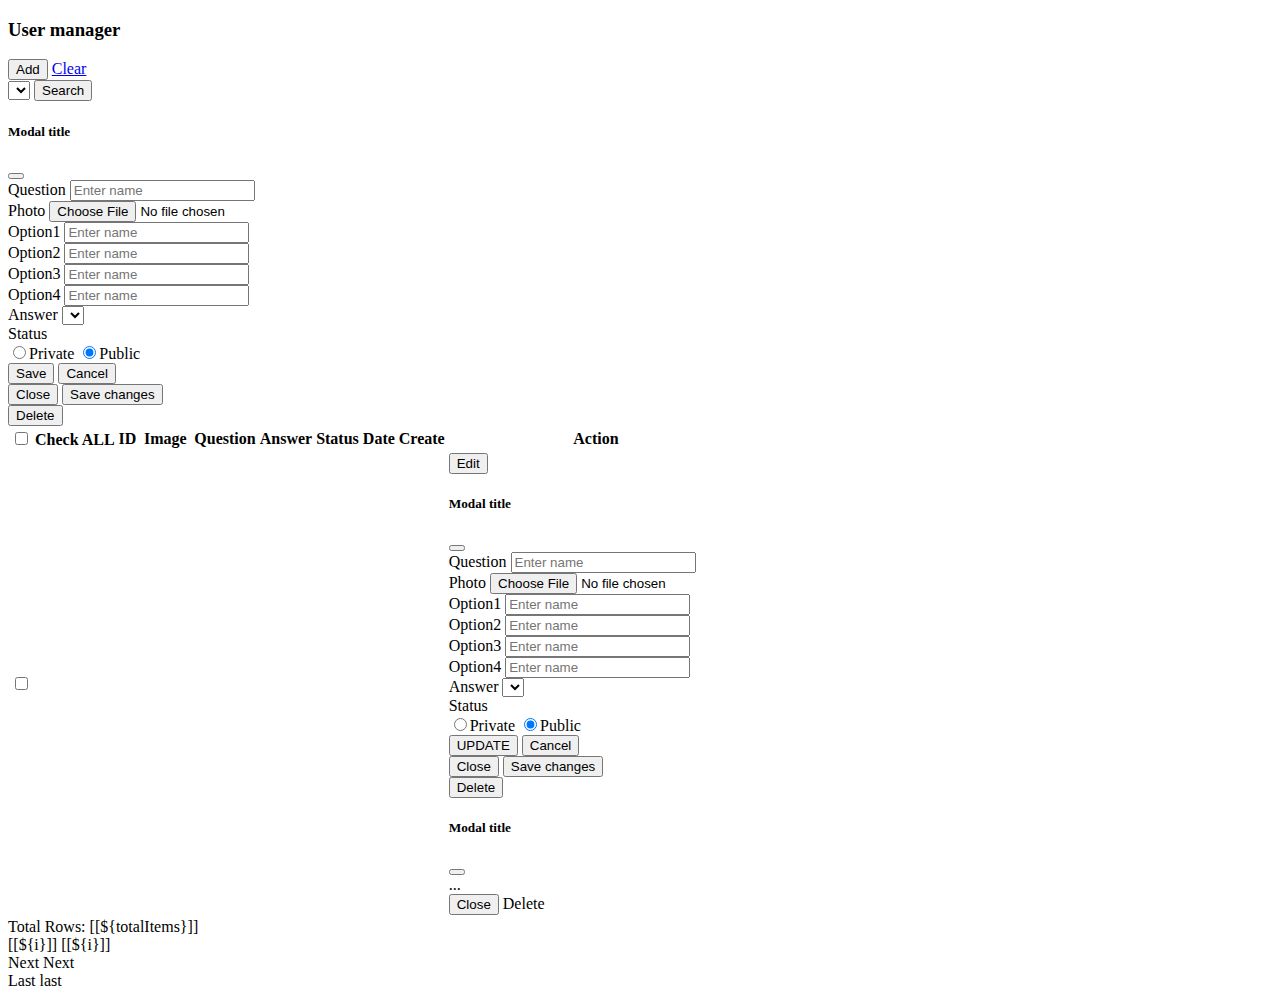
<file: Java5/Java_Class/CrudSpring/src/main/resources/templates/list_user.html>
<!doctype html>
<html xmlns:th="http://www.thymeleaf.org" lang="en">
<head>
    <title>Title</title>
    <!-- Required meta tags -->
    <meta charset="utf-8">
    <meta name="viewport" content="width=device-width, initial-scale=1, shrink-to-fit=no">

    <!-- Bootstrap CSS v5.0.2 -->
    <link rel="stylesheet" href="https://cdn.jsdelivr.net/npm/bootstrap@5.0.2/dist/css/bootstrap.min.css"
          integrity="sha384-EVSTQN3/azprG1Anm3QDgpJLIm9Nao0Yz1ztcQTwFspd3yD65VohhpuuCOmLASjC" crossorigin="anonymous">
    <script src="https://ajax.googleapis.com/ajax/libs/jquery/3.6.0/jquery.min.js"></script>
</head>
<body>
<h3 class="text-center">User manager</h3>


<div class="container">
    <div class="text-center">
        <button type="button" class="btn btn-primary" data-bs-toggle="modal" data-bs-target="#exampleModal">
            Add
        </button>
        <a class="btn btn-warning" href="/quiz/list" role="button">Clear</a>
    </div>

    <!--        <button type="button" class="btn btn-danger " data-bs-toggle="modal" data-bs-target="#exampleModal">-->
    <!--            Delete-->
    <!--        </button>-->
    <div class="row">
        <div class="col-md-4">
            <div class="text-center">
                <form action="/quiz/search">
                    <select class="form-control" name="keyword">
                        <option
                                th:each="type: ${T(com.example.lab34.entity.TypeStatus).values()}"
                                th:text="${type}" th:value="${type}"
                        ></option>
                    </select>
                    <!--            filter:-->
                    <!--            <input type="text" name="keyword">-->
                    <button type="submit" class="btn btn-primary mt-2">Search</button>
                </form>
            </div>
        </div>
    </div>


    <div class="modal fade" id="exampleModal" tabindex="-1" aria-labelledby="exampleModalLabel" aria-hidden="true">
        <div class="modal-dialog modal-lg">
            <div class="modal-content">
                <div class="modal-header">
                    <h5 class="modal-title" id="exampleModalLabel">Modal title</h5>
                    <button type="button" class="btn-close" data-bs-dismiss="modal" aria-label="Close"></button>
                </div>
                <div class="modal-body">
                    <form th:action="${ACTION}" method="post"
                          enctype="multipart/form-data">
                        <div class="row"
                        >
                            <div class="col-sm-12">
                                <div class="form-group">
                                    <label>Question</label> <input type="text" class="form-control"
                                                                   name="question" placeholder="Enter name"
                                                                   value="">
                                </div>
                                <div class="form-group">
                                    <label>Photo</label> <input
                                        type="file" class="form-control" name="image" placeholder="Enter photo"
                                >
                                </div>
                                <div class="form-group">
                                    <label>Option1</label> <input type="text" class="form-control"
                                                                  name="option1" placeholder="Enter name"
                                                                  value="">
                                </div>
                                <div class="form-group">
                                    <label>Option2</label> <input type="text" class="form-control"
                                                                  name="option2" placeholder="Enter name"
                                                                  value="">
                                </div>
                                <div class="form-group">
                                    <label>Option3</label> <input type="text" class="form-control"
                                                                  name="option3" placeholder="Enter name"
                                                                  value="">
                                </div>
                                <div class="form-group">
                                    <label>Option4</label> <input type="text" class="form-control"
                                                                  name="option4" placeholder="Enter name"
                                                                  value="">
                                </div>
                                <div class="form-group">
                                    <label>Answer</label>
                                    <select class="form-control" id="departId" name="answer">
                                        <option th:each="type: ${T(com.example.lab34.entity.TypeAnswer).values()}"
                                                th:text="${type}" th:value="${type}"></option>
                                    </select>
                                </div>
                                <div class="form-group">
                                    <label>Status</label>
                                    <div class="radio">
                                        <!--value = 1 => Nam| 0 =>Nu -->
                                        <label class="checkbox-inline"> <input
                                                type="radio"
                                                name="status" value="PRIVATE" id="gender1">Private
                                        </label> <label class="checkbox-inline"> <input
                                            type="radio"
                                            name="status" checked="checked" value="PUBLIC" id="gender2">Public
                                    </label>
                                    </div>
                                </div>




                                <button type="submit" class="btn btn-primary">Save</button>
                                <button type="reset" class="btn btn-primary">Cancel</button>

                            </div>
                        </div>
                    </form>
                </div>
                <div class="modal-footer">
                    <button type="button" class="btn btn-secondary" data-bs-dismiss="modal">Close</button>
                    <button type="button" class="btn btn-primary">Save changes</button>
                </div>
            </div>
        </div>
    </div>

    <div class="container">
        <form th:action="${BASEURL}" method="post" enctype="multipart/form-data">
            <table class="table">
                <button class="btn btn-danger" th:formaction="${BASEURL+'/deleteAll'}" type="submit">Delete</button>
                <tr>
                    <th>
                        <input class="form-check-input" id="selectAll" type="checkbox" name="selectAll"
                        > Check ALL
                    </th>
                    <th>
                        <a th:href="@{'/quiz/page/' + ${currentPage} + '?sortField=id&sortDir=' + ${reverseSortDir}}">
                            ID
                        </a>
                    </th>
                    <th>Image</th>
                    <th>
                        <a th:href="@{'/quiz/page/' + ${currentPage} + '?sortField=question&sortDir=' + ${reverseSortDir}}">
                            Question
                        </a>
                    </th>
                    <th>
                        <a th:href="@{'/quiz/page/' + ${currentPage} + '?sortField=answer&sortDir=' + ${reverseSortDir}}">
                            Answer
                        </a>
                    </th>
                    <th>Status</th>
                    <th>Date Create</th>
                    <th>Action</th>
                </tr>
                <!--            <form th:action="${BASEURL}">-->
                <tr th:each="item: ${listUsers}">
                    <td>
                        <input class="form-check-input checkboxAll" type="checkbox" id="inlineCheckbox1" name="idAll"
                               th:value="${item.id}">
                    </td>


                    <td th:text="${item.id}">
                    </td>
                    <td>
                        <img th:src="*{'data:image/jpeg;base64,'+ item.image}" class="img-fluid" width="50px">
                    </td>
                    <td
                            th:text="${item.question}"
                    >

                        </a>
                    </td>
                    <td
                            th:text="${item.answer}"
                    ></td>
                    <td
                            th:text="${item.typeStatus}"
                    ></td>

                    <td
                            th:text="${#dates.format(item.dateCreate, 'dd-MMM-yyyy')}"
                    >
                    </td>
                    <td>

                        <!-- Button trigger modal -->
                        <button type="button" class="btn btn-primary" data-bs-toggle="modal"
                                th:attr="data-bs-target='#modal-edit'+${item.id }"
                        >
                            Edit
                        </button>

                        <!-- Modal -->
                        <form enctype="multipart/form-data" id="form1"
                              th:action="${ACTION1}" method="post"
                        >
                            <div class="modal fade"
                                 th:attr="id='modal-edit'+${item.id }"
                                 tabindex="-1" aria-labelledby="exampleModalLabel" aria-hidden="true">
                                <div class="modal-dialog">
                                    <div class="modal-content">
                                        <div class="modal-header">
                                            <h5 class="modal-title">Modal title</h5>
                                            <button type="button" class="btn-close" data-bs-dismiss="modal"
                                                    aria-label="Close"></button>
                                        </div>
                                        <div class="modal-body">
                                            <div class="row"
                                            >
                                                <input type="hidden" name="id" th:value="${item.id}">
                                                <div class="col-sm-12">
                                                    <div class="form-group">
                                                        <label>Question</label> <input type="text" class="form-control"
                                                                                       name="question" placeholder="Enter name"
                                                                                       th:attr="value=${item.question }"
                                                    >
                                                    </div>
                                                    <div class="form-group">
                                                        <label>Photo</label> <input
                                                            type="file" class="form-control" name="image" placeholder="Enter photo"
                                                    >
                                                    </div>
                                                    <div class="form-group">
                                                        <label>Option1</label> <input type="text" class="form-control"
                                                                                      name="option1" placeholder="Enter name"
                                                                                      th:attr="value=${item.option1 }"
                                                    >
                                                    </div>
                                                    <div class="form-group">
                                                        <label>Option2</label> <input type="text" class="form-control"
                                                                                      name="option2" placeholder="Enter name"
                                                                                      th:attr="value=${item.option2 }"
                                                    >
                                                    </div>
                                                    <div class="form-group">
                                                        <label>Option3</label> <input type="text" class="form-control"
                                                                                      name="option3" placeholder="Enter name"
                                                                                      th:attr="value=${item.option3 }"

                                                    >
                                                    </div>
                                                    <div class="form-group">
                                                        <label>Option4</label> <input type="text" class="form-control"
                                                                                      name="option4" placeholder="Enter name"
                                                                                      th:attr="value=${item.option4 }"
                                                    >
                                                    </div>
                                                    <div class="form-group">
                                                        <label>Answer</label>
                                                        <select class="form-control" name="answer">
                                                            <option th:each="type: ${T(com.example.lab34.entity.TypeAnswer).values()}"
                                                                    th:text="${type}" th:value="${type}" th:selected="${type.equals(item.answer)}"></option>
                                                        </select>
                                                    </div>
                                                    <div class="form-group">
                                                        <label>Status</label>
                                                        <div class="radio">
                                                            <!--value = 1 => Nam| 0 =>Nu -->
                                                            <label class="checkbox-inline"> <input
                                                                    type="radio"
                                                                    name="status" value="PRIVATE"
                                                                    th:checked="${item.typeStatus.getValue() == 0}"
                                                            >Private
                                                            </label> <label class="checkbox-inline"> <input
                                                                type="radio"
                                                                name="status" checked="checked" value="PUBLIC"
                                                                th:checked="${item.typeStatus.getValue() == 1}"
                                                        >Public
                                                        </label>
                                                        </div>
                                                    </div>


                                                    <button class="btn btn-sm btn-primary" id="button1"
                                                        th:formaction="${BASEURL+'/update'}">UPDATE
                                                    </button>
                                                    <button type="reset" class="btn btn-primary">Cancel</button>

                                                </div>
                                            </div>

                                        </div>
                                        <div class="modal-footer">
                                            <button type="button" class="btn btn-secondary" data-bs-dismiss="modal">
                                                Close
                                            </button>
                                            <button type="button" class="btn btn-primary">Save changes</button>
                                        </div>
                                    </div>
                                </div>
                            </div>
                        </form>
                        <!-- Button trigger modal -->
                        <button type="button" id="button2" class="btn btn-danger" data-bs-toggle="modal"
                                th:attr="data-bs-target='#modal-delete'+${item.id }"
                        >
                            Delete
                        </button>
                        <!-- Modal -->
                        <div class="modal fade" th:attr="id='modal-delete'+${item.id }"
                             tabindex="-1" aria-labelledby="exampleModalLabel" aria-hidden="true">
                            <div class="modal-dialog">
                                <div class="modal-content">
                                    <div class="modal-header">
                                        <h5 class="modal-title">Modal title</h5>
                                        <button type="button" class="btn-close" data-bs-dismiss="modal"
                                                aria-label="Close"></button>
                                    </div>
                                    <div class="modal-body">
                                        ...
                                    </div>
                                    <div class="modal-footer">
                                        <button type="button" class="btn btn-secondary" data-bs-dismiss="modal">Close
                                        </button>
                                        <a class="btn btn-primary" th:attr="href='/quiz/delete/'+${item.id }"
                                           role="button">Delete</a>
                                    </div>
                                </div>
                            </div>
                        </div>
                    </td>

                </tr>
                <!--            </form>-->
            </table>
        </form>

        <div th:if="${totalPages > 1}">
            <div class="row">
                <div class="col-sm-2">
                    Total Rows: [[${totalItems}]]
                </div>
                <div class="col-sm-1">
                   <span th:each="i: ${#numbers.sequence(1, totalPages)}">
                       <a th:if="${currentPage != i}"
                          th:href="@{'/quiz/page/' + ${i} + '?sortField=' + ${sortField} + '&sortDir='+${sortDir}}">[[${i}]]</a>
                       <span th:unless="${currentPage != i}">[[${i}]]</span> &nbsp; &nbsp;
                   </span>
                </div>
                <div class="col-sm-1">
                    <a th:if="${currentPage < totalPages}"
                       th:href="@{'/quiz/page/' + ${currentPage + 1} + '?sortField=' + ${sortField} + '&sortDir='+${sortDir} }">Next</a>
                    <span th:unless="${currentPage < totalPages}">Next</span>
                </div>

                <div class="col-sm-1">
                    <a th:if="${currentPage < totalPages}"
                       th:href="@{'/quiz/page/' + ${totalPages} + '?sortField=' + ${sortField} + '&sortDir='+${sortDir}}">Last</a>
                    <span th:unless="${currentPage < totalPages}">last</span>
                </div>


            </div>

        </div>

    </div>
</div>
<!-- Button trigger modal -->

<script>
    $(document).ready(function () {
        $("#selectAll").click(function () {
            if (this.checked) {
                $('.checkboxAll').each(function () {
                    $(".checkboxAll").prop('checked', true);
                })
            } else {
                $('.checkboxAll').each(function () {
                    $(".checkboxAll").prop('checked', false);
                })
            }
        });
    });


</script>
<!-- Bootstrap JavaScript Libraries -->
<script src="https://cdn.jsdelivr.net/npm/@popperjs/core@2.9.2/dist/umd/popper.min.js"
        integrity="sha384-IQsoLXl5PILFhosVNubq5LC7Qb9DXgDA9i+tQ8Zj3iwWAwPtgFTxbJ8NT4GN1R8p"
        crossorigin="anonymous"></script>
<script src="https://cdn.jsdelivr.net/npm/bootstrap@5.0.2/dist/js/bootstrap.min.js"
        integrity="sha384-cVKIPhGWiC2Al4u+LWgxfKTRIcfu0JTxR+EQDz/bgldoEyl4H0zUF0QKbrJ0EcQF"
        crossorigin="anonymous"></script>
</body>
</html>
</file>
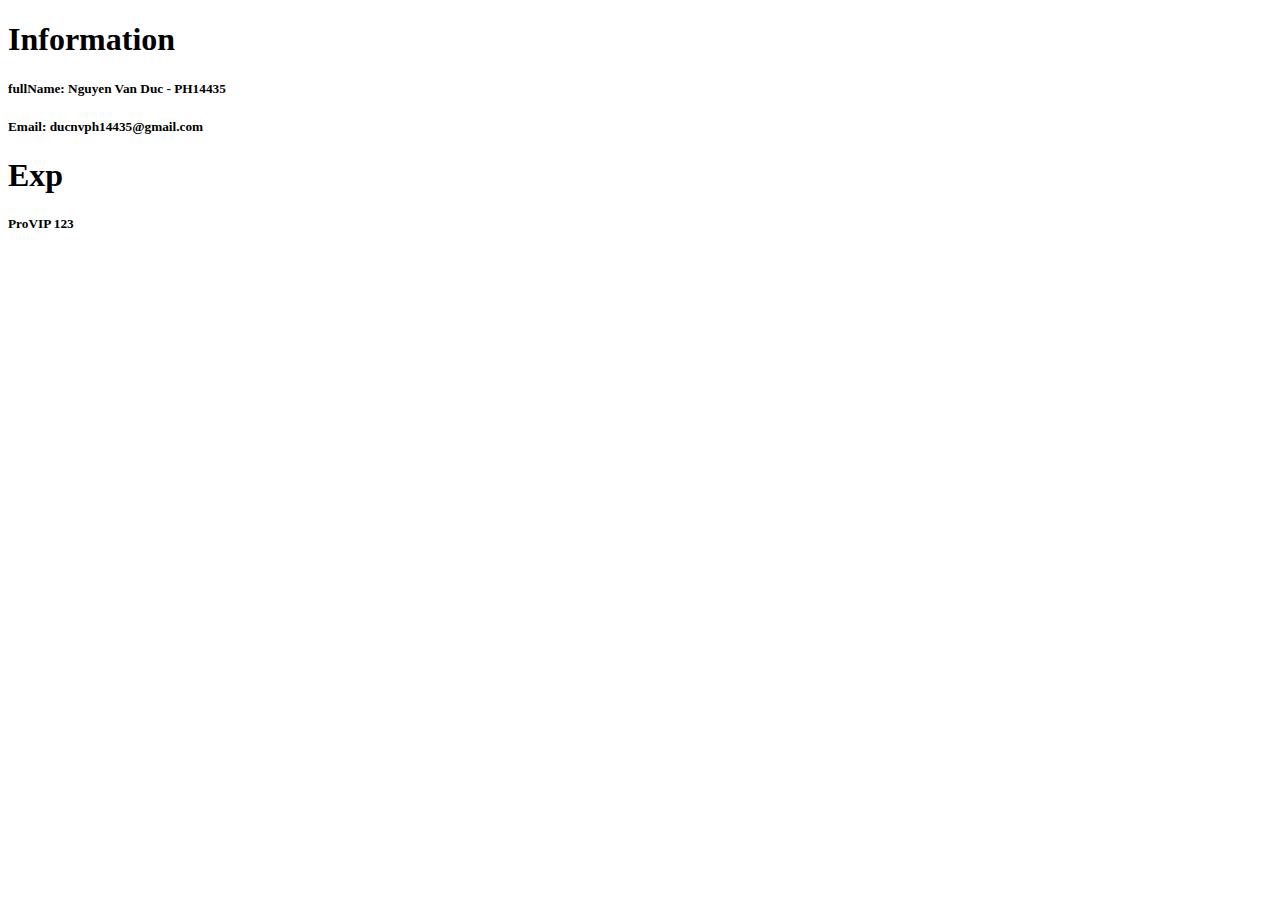
<file: Java5/Lab/Lab12/src/main/resources/static/about.html>
<!DOCTYPE html>
<html lang="en">
<head>
    <meta charset="UTF-8">
    <title>Title</title>
</head>
<body>
<h1>Information</h1>
<h5>fullName: Nguyen Van Duc - PH14435</h5>
<h5>Email: ducnvph14435@gmail.com</h5>
<h1>Exp</h1>
<h5>ProVIP 123</h5>

</body>
</html>
</file>
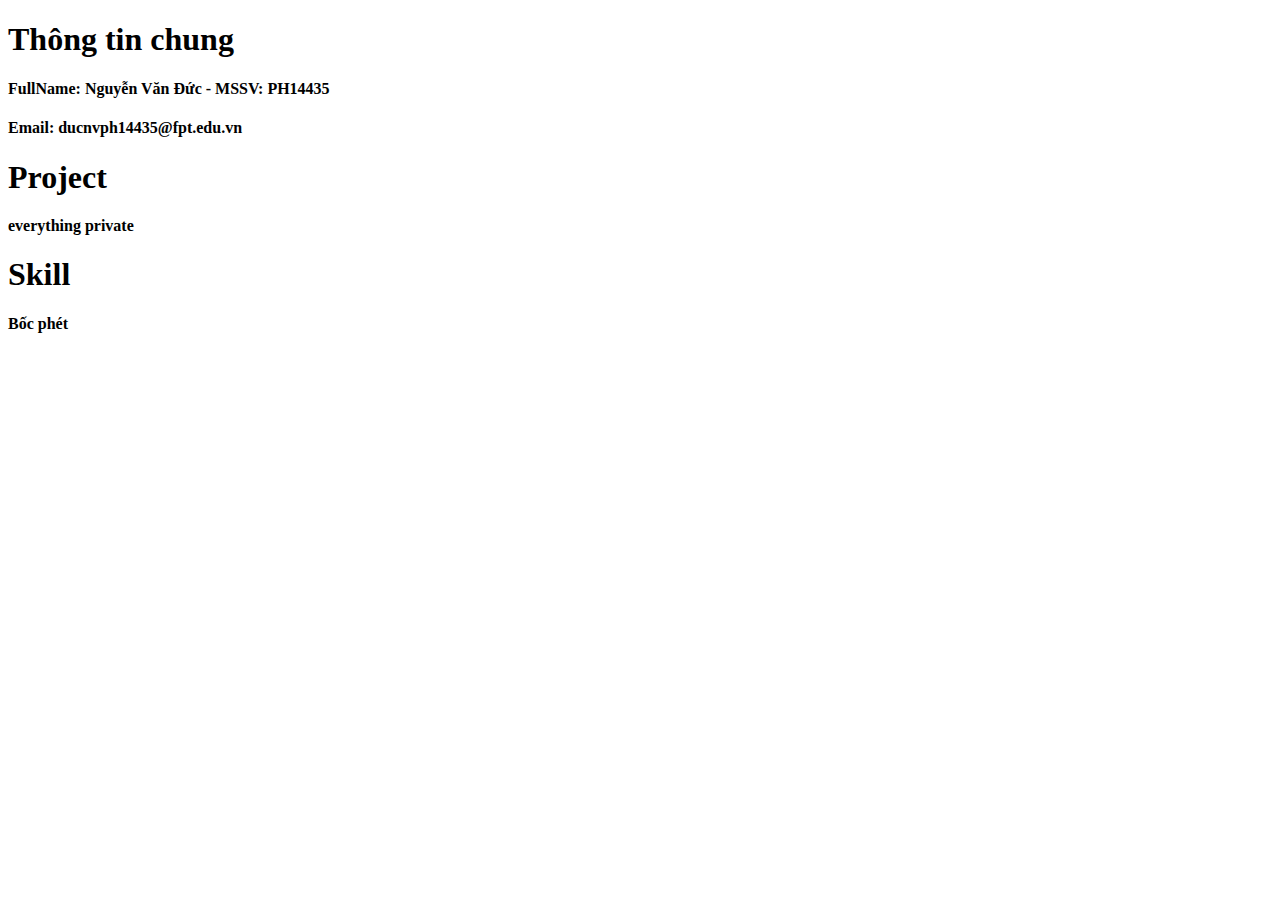
<file: Java5/Lab/Lab12_main/src/main/resources/static/about.html>
<!doctype html>
<html lang="en">
<head>
    <title>Title</title>
    <!-- Required meta tags -->
    <meta charset="utf-8">
    <meta name="viewport" content="width=device-width, initial-scale=1, shrink-to-fit=no">

    <!-- Bootstrap CSS v5.0.2 -->
    <link rel="stylesheet" href="https://cdn.jsdelivr.net/npm/bootstrap@5.0.2/dist/css/bootstrap.min.css"
          integrity="sha384-EVSTQN3/azprG1Anm3QDgpJLIm9Nao0Yz1ztcQTwFspd3yD65VohhpuuCOmLASjC" crossorigin="anonymous">

</head>
<body>
<div class="container">
    <h1>Thông tin chung</h1>
    <h4>FullName: Nguyễn Văn Đức - MSSV: PH14435</h4>
    <h4>Email: ducnvph14435@fpt.edu.vn</h4>

    <h1>Project</h1>
    <h4>everything private</h4>

    <h1>Skill</h1>
    <h4>Bốc phét</h4>
</div>
<!-- Bootstrap JavaScript Libraries -->
<script src="https://cdn.jsdelivr.net/npm/@popperjs/core@2.9.2/dist/umd/popper.min.js"
        integrity="sha384-IQsoLXl5PILFhosVNubq5LC7Qb9DXgDA9i+tQ8Zj3iwWAwPtgFTxbJ8NT4GN1R8p"
        crossorigin="anonymous"></script>
<script src="https://cdn.jsdelivr.net/npm/bootstrap@5.0.2/dist/js/bootstrap.min.js"
        integrity="sha384-cVKIPhGWiC2Al4u+LWgxfKTRIcfu0JTxR+EQDz/bgldoEyl4H0zUF0QKbrJ0EcQF"
        crossorigin="anonymous"></script>
</body>
</html>
</file>
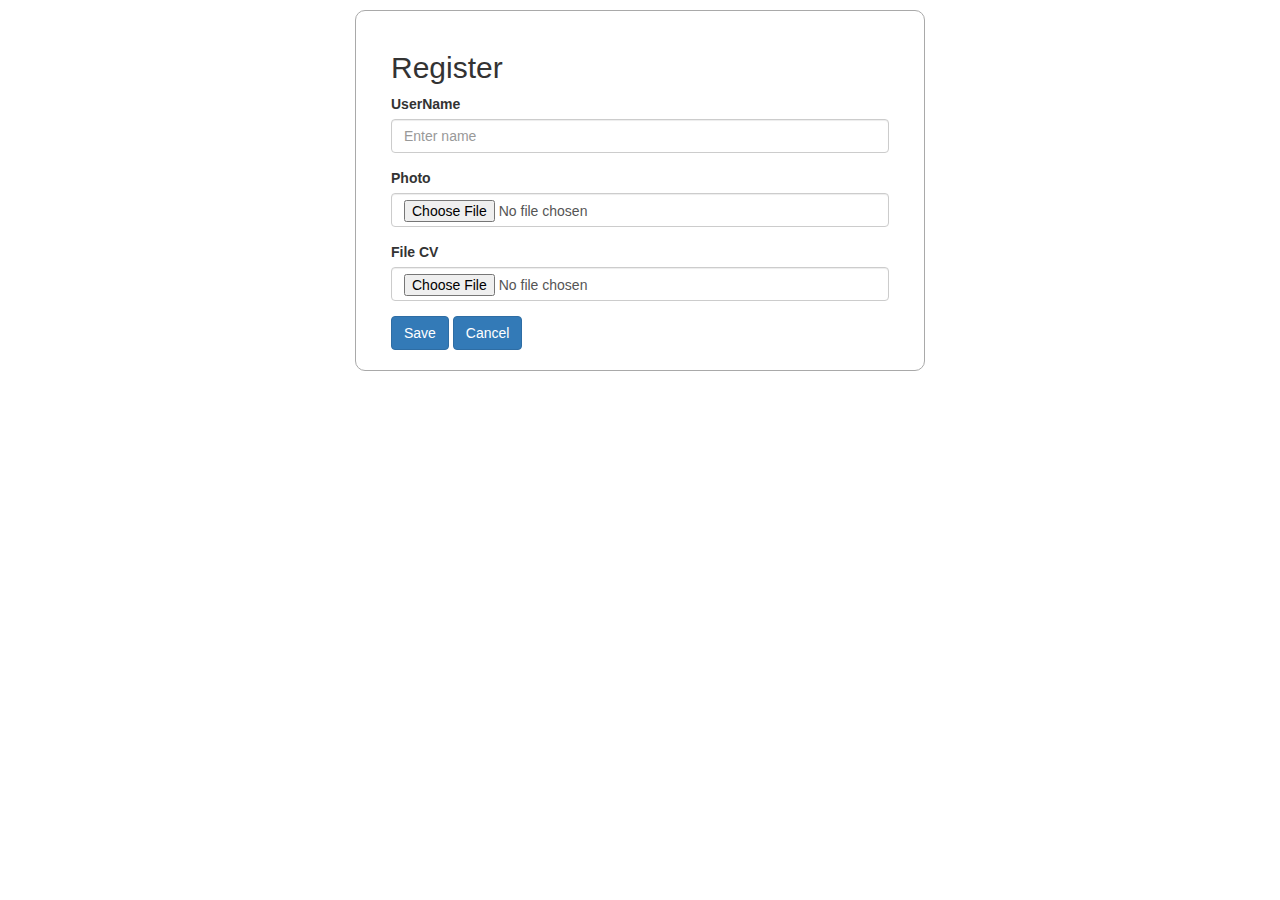
<file: Java5/Lab_Home/CRUD_Staff/src/main/resources/templates/infor.html>
<!DOCTYPE html>
<html>
<head>
    <meta http-equiv="Content-Type" content="text/html; charset=UTF-8">

    <link rel="stylesheet"
          href="https://maxcdn.bootstrapcdn.com/bootstrap/3.4.0/css/bootstrap.min.css">
    <script
            src="https://ajax.googleapis.com/ajax/libs/jquery/3.4.1/jquery.min.js"></script>
    <script
            src="https://maxcdn.bootstrapcdn.com/bootstrap/3.4.0/js/bootstrap.min.js"></script>
    <title>JSP Page</title>
</head>
<body>
<div class="container" style="margin-top: 10px;">
    <div class="row"
         style="border: 1px darkgrey solid; border-radius: 10px; width: 50%; margin: 0 auto; padding: 20px;">
        <div class="col-sm-12">

            <h2 class="myclass">Register</h2>
            <form action="/save" method="post" enctype="multipart/form-data">
                <div class="form-group">
                    <label>UserName</label>
                    <input type="text"
                           class="form-control" name="name" placeholder="Enter name">
                </div>

                <div class="form-group">
                    <label>Photo</label>
                    <input type="file"
                           class="form-control" name="photo" placeholder="Enter photo">
                </div>
                <div class="form-group">
                    <label>File CV</label>
                    <input type="file"
                           class="form-control" name="filecv" placeholder="Enter photo">
                </div>

                <button type="submit" class="btn btn-primary">Save</button>
                <button type="reset" class="btn btn-primary">Cancel</button>
            </form>
        </div>
    </div>
</div>
</body>
</html>
</file>
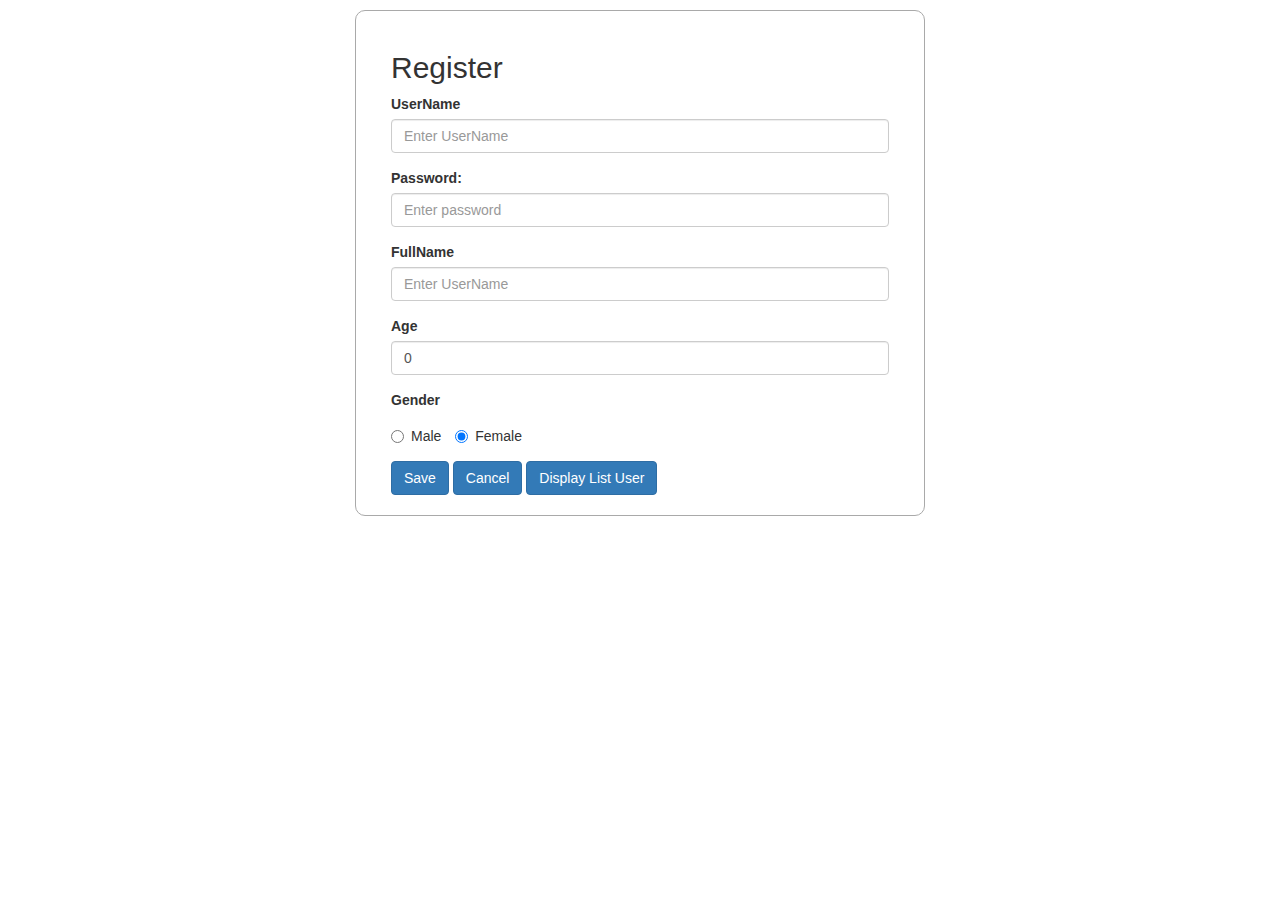
<file: Java5/Lab_Home/Session3_CURD_main/src/main/webapp/WEB-INF/templates/register-user.html>
<!DOCTYPE html>
<html xmlns="http://www.w3.org/1999/xhtml"
      xmlns:th="http://www.thymeleaf.org" lang="en">

<head>
    <meta http-equiv="Content-Type" content="text/html; charset=UTF-8">
    <link rel="stylesheet"
          href="https://maxcdn.bootstrapcdn.com/bootstrap/3.4.0/css/bootstrap.min.css">
    <script
            src="https://ajax.googleapis.com/ajax/libs/jquery/3.4.1/jquery.min.js"></script>
    <script
            src="https://maxcdn.bootstrapcdn.com/bootstrap/3.4.0/js/bootstrap.min.js"></script>
    <title>JSP Page</title>
</head>
<body>
<div class="container" style="margin-top: 10px;">
    <div class="row"
         style="border: 1px darkgrey solid; border-radius: 10px; width: 50%; margin: 0 auto; padding: 20px;">
        <div class="col-sm-12">
            <h2>Register</h2>
            <form th:action="${ACTION}" th:object="${USER}" method="post">
                <div class="form-group">
                    <label>UserName</label>
                    <input type="text" th:text="*{username}" class="form-control" name="username"
                           placeholder="Enter UserName" id="username" value="">
                </div>
                <div class="form-group">
                    <label>Password:</label>
                    <input type="password"
                           class="form-control" name="password" placeholder="Enter password">
                </div>
                <div class="form-group">
                    <label>FullName</label>
                    <input type="text" class="form-control" name="fullName" placeholder="Enter UserName" id="fullName"
                           value="">
                </div>
                <div class="form-group">
                    <label>Age</label>
                    <input type="number" class="form-control" name="age" placeholder="Enter age" id="age" value="0">
                </div>
                <div class="form-group">
                    <label>Gender</label>
                    <div class="radio">
                        <!--value = 1 => Nam| 0 =>Nu -->
                        <label class="checkbox-inline">
                            <input type="radio" name="gender" value="1" id="gender1">Male</label>
                        <label class="checkbox-inline">
                            <input type="radio" name="gender" checked="checked" value="0" id="gender2">Female</label>
                    </div>
                </div>
                <button type="submit" class="btn btn-primary">Save</button>
                <button type="reset" class="btn btn-primary">Cancel</button>
                <a class="btn btn-primary" href="/list">Display List User</a>
            </form>
        </div>
    </div>
</div>
</body>
</html>
</file>
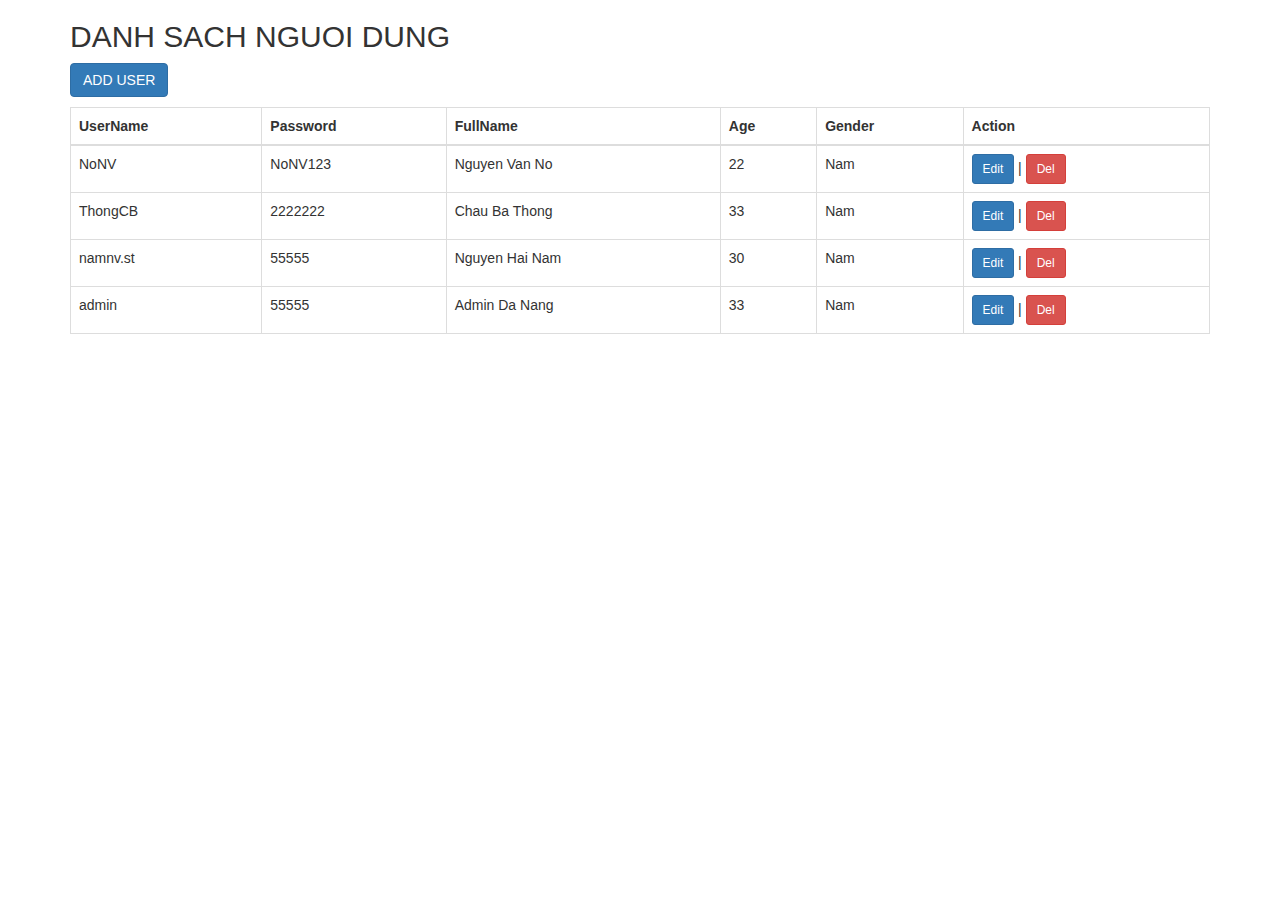
<file: Java5/Lab_Home/Session3_CURD_main/src/main/webapp/WEB-INF/templates/view-user.html>
<!DOCTYPE html>
<html>
    <head>
        <meta http-equiv="Content-Type" content="text/html; charset=UTF-8">
        <title>JSP Page</title>
        <link rel="stylesheet" href="https://maxcdn.bootstrapcdn.com/bootstrap/3.4.0/css/bootstrap.min.css">
        <script src="https://ajax.googleapis.com/ajax/libs/jquery/3.4.1/jquery.min.js"></script>
        <script src="https://maxcdn.bootstrapcdn.com/bootstrap/3.4.0/js/bootstrap.min.js"></script>
    </head>
    <body>
        
        <div class="container">
            <h2>DANH SACH NGUOI DUNG</h2>
            <p><a class="btn btn-primary" href="/">ADD USER</a></p>
            <table class="table table-bordered">
                <thead>
                    <tr>
                        <th>UserName</th>
                        <th>Password</th>
                        <th>FullName</th>
                        <th>Age</th>
                        <th>Gender</th>
                        <th>Action</th>
                    </tr>
                </thead>
                <tbody>
                    <tr>
                        <td>NoNV</td>
                        <td>NoNV123</td>
                        <td>Nguyen Van No</td>
                        <td>22</td>
                        <td> <span>Nam</span> </td>
                        <td><a class="btn btn-primary btn-sm" href="/edit/NoNV">Edit</a> |
                         <a class="btn btn-danger btn-sm" href="/delete/NoNV">Del</a></td>
                    </tr>
                    <tr>
                        <td>ThongCB</td>
                        <td>2222222</td>
                        <td>Chau Ba Thong</td>
                        <td>33</td>
                        <td> <span>Nam</span> </td>
                        <td><a class="btn btn-primary btn-sm" href="/edit/ThongCB">Edit</a> |
                         <a class="btn btn-danger btn-sm" href="/delete/ThongCB">Del</a></td>
                    </tr>
                    <tr>
                        <td>namnv.st</td>
                        <td>55555</td>
                        <td>Nguyen Hai Nam</td>
                        <td>30</td>
                        <td> <span>Nam</span> </td>
                        <td><a class="btn btn-primary btn-sm" href="/edit/namnv.st">Edit</a> |
                         <a class="btn btn-danger btn-sm" href="/delete/namnv.st">Del</a></td>
                    </tr>
                    <tr>
                        <td>admin</td>
                        <td>55555</td>
                        <td>Admin Da Nang</td>
                        <td>33</td>
                        <td> <span>Nam</span> </td>
                        <td><a class="btn btn-primary btn-sm" href="/edit/admin">Edit</a> |
                         <a class="btn btn-danger btn-sm" href="/delete/admin">Del</a></td>
                    </tr>
                    
                </tbody>
            </table>
        </div>
    </body>
</html>
</file>
